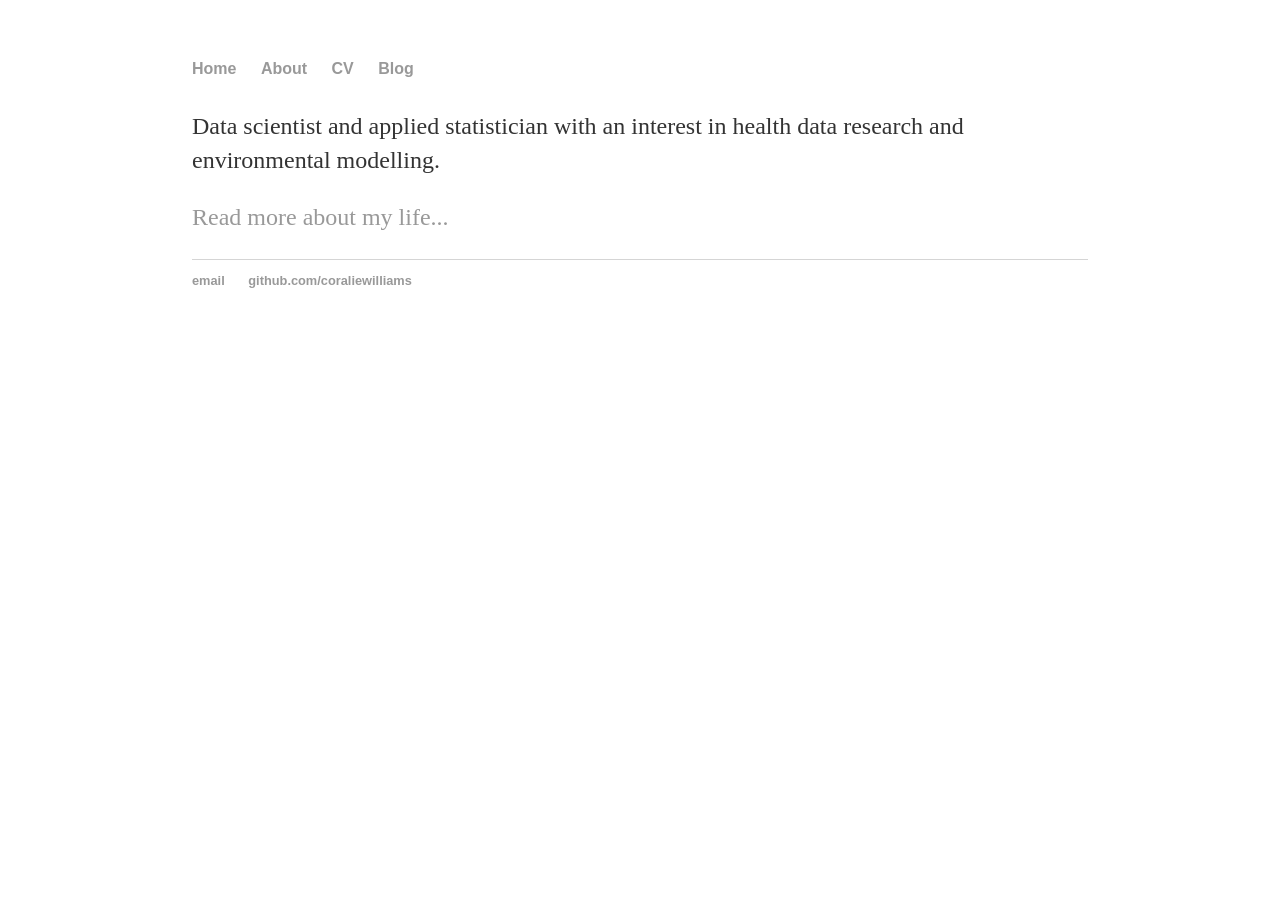
<file: index.html>
<!DOCTYPE html>
<html>
	<head>
		<title>Coralie Williams</title>
		<!-- link to main stylesheet -->
		<link rel="stylesheet" type="text/css" href="/css/main.css">
	</head>
	<body>
		<nav>
    		<ul>
        		<li><a href="/">Home</a></li>
	        	<li><a href="/about">About</a></li>
        		<li><a href="/cv">CV</a></li>
        		<li><a href="/blog">Blog</a></li>
    		</ul>
		</nav>
		<div class="container">
    		<div class="blurb">
        		<h1></h1>
			<p>Data scientist and applied statistician with an interest in health data research and environmental modelling.</p>
			<p> <a href="/about">Read more about my life...</a></p>
    		</div><!-- /.blurb -->
		</div><!-- /.container -->
		<footer>
    		<ul>
        		<li><a href="mailto:coraliewilliams@outlook.com">email</a></li>
        		<li><a href="https://github.com/coraliewilliams">github.com/coraliewilliams</a></li>
			</ul>
		</footer>
	</body>
</html>
</file>
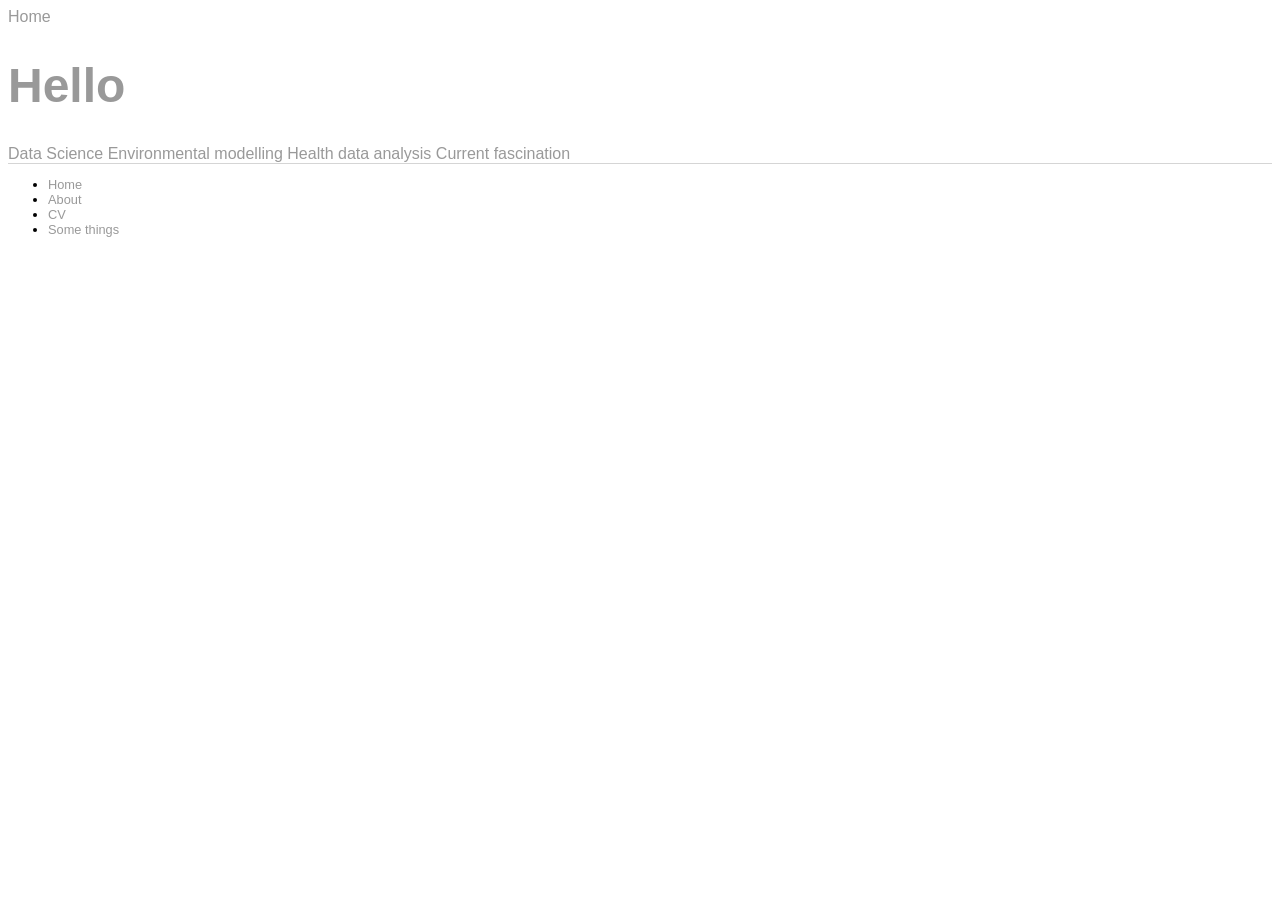
<file: blog.html>
<!DOCTYPE html>
<html>
	<head>
		<title> My blog about some things </title>
		<!-- link to main stylesheet -->
		<link rel="stylesheet" type="text/css" href="/css/blog.css">
	</head>
	<body>
		<!-- Title -->
		<!-- The sidebar -->
		<div class="sidebar">
			<a class="active" href="#home"> Home 
			 <h1> Hello </h1>
			</a>
			<a href="/blog/datascience.html">Data Science</a>
			<a href="/blog/environment.html">Environmental modelling</a>
			<a href="/blog/health.html">Health data analysis</a>
			<a href="/blog/fascination.html">Current fascination</a>
			
		</div>
		<footer>
    		<ul>
        		<li><a href="/">Home</a></li>
	        	<li><a href="/about">About</a></li>
        		<li><a href="/cv">CV</a></li>
        		<li><a href="/blog">Some things</a></li>
		</ul>
		</footer>
	</body>
</html>
</file>
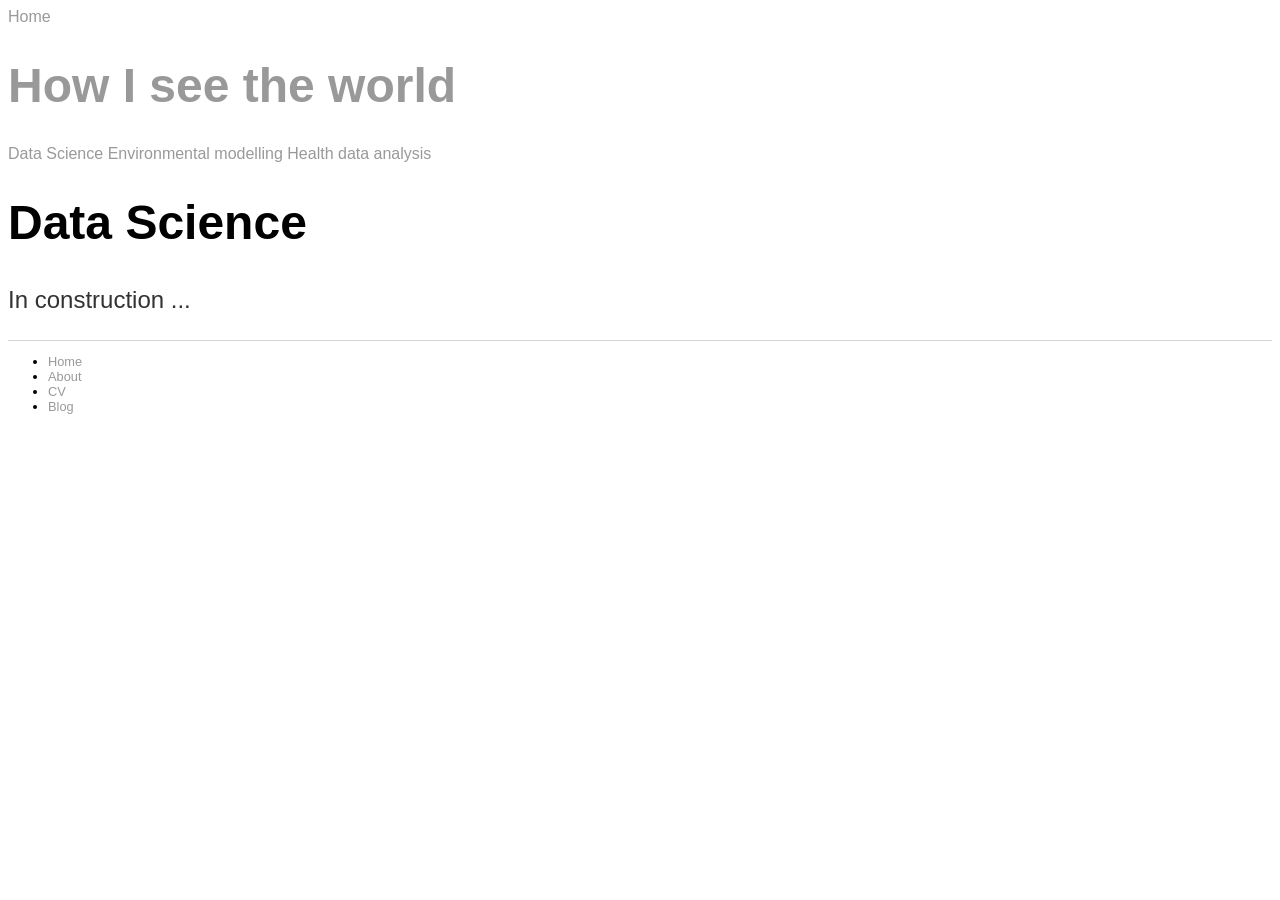
<file: blog/datascience.html>
<!DOCTYPE html>
<html>
	<head>
		<title>  </title>
		<!-- link to main stylesheet -->
		<link rel="stylesheet" type="text/css" href="/css/blog.css">
	</head>
	<body>
		<!-- Title -->
		<!-- The sidebar -->
		<div class="sidebar">
		  <a class="active" href="#home"> Home 
			 <h1>How I see the world</h1>
			</a>
		  <a href="/blog/datascience.html">Data Science</a>
		  <a href="/blog/environment.html">Environmental modelling</a>
		  <a href="/blog/environment.html">Health data analysis</a>
			  <div>
				  <h1>Data Science</h1>
				  <p> In construction ... </p>
			  </div>
			</a>
		</div>
		<footer>
    		<ul>
        		<li><a href="/">Home</a></li>
	        	<li><a href="/about">About</a></li>
        		<li><a href="/cv">CV</a></li>
        		<li><a href="/blog">Blog</a></li>
		</ul>
		</footer>
	</body>
</html>
</file>
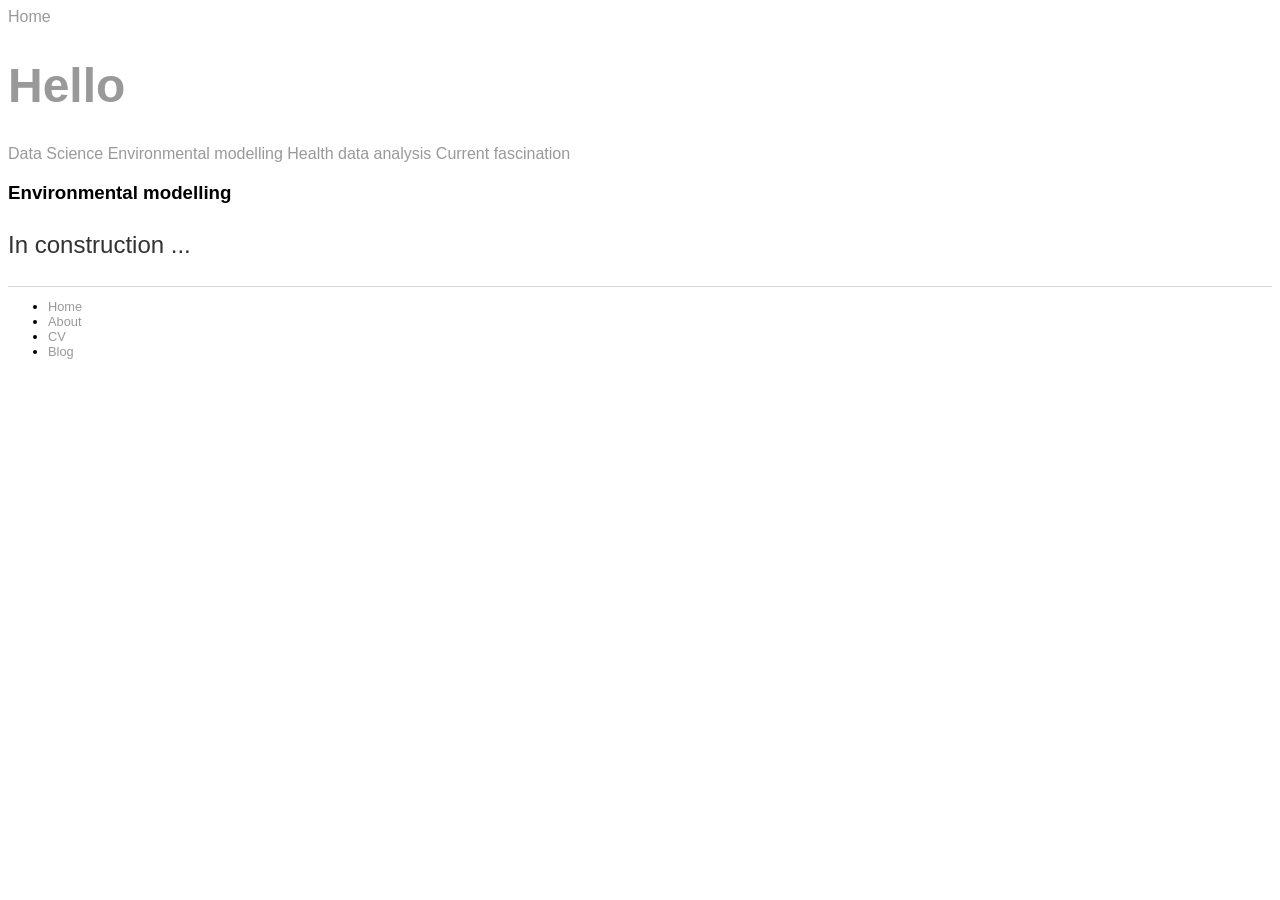
<file: blog/environment.html>
<!DOCTYPE html>
<html>
	<head>
		<title>  </title>
		<!-- link to main stylesheet -->
		<link rel="stylesheet" type="text/css" href="/css/blog.css">
	</head>
	<body>
		<!-- Title -->
		<!-- The sidebar -->
		<div class="sidebar">
		  <a class="active" href="#home"> Home 
			 <h1>Hello</h1>
			</a>
		  <a href="/blog/datascience.html">Data Science</a>
		  <a href="/blog/environment.html">Environmental modelling</a>
		  <a href="/blog/health.html">Health data analysis</a>
			<a href="/blog/fascination.html">Current fascination</a>
			  <div>
				  <h3>Environmental modelling</h3>
				  <p> In construction ... </p>
			  </div>
		</div>
		<footer>
    		<ul>
        		<li><a href="/">Home</a></li>
	        	<li><a href="/about">About</a></li>
        		<li><a href="/cv">CV</a></li>
        		<li><a href="/blog">Blog</a></li>
		</ul>
		</footer>
	</body>
</html>
</file>
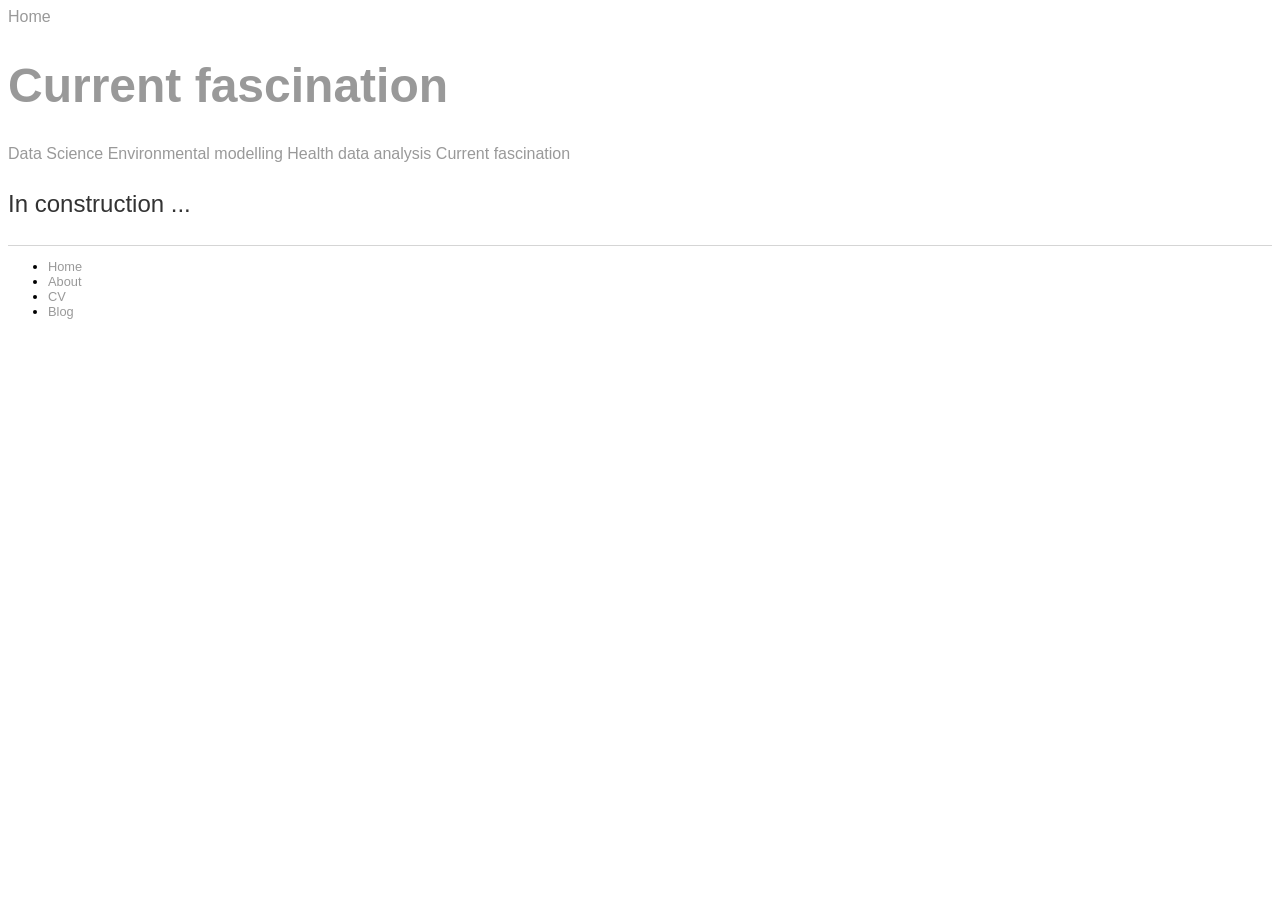
<file: blog/fascination.html>
<!DOCTYPE html>
<html>
	<head>
		<title>  </title>
		<!-- link to main stylesheet -->
		<link rel="stylesheet" type="text/css" href="/css/blog.css">
	</head>
	<body>
		<!-- Title -->
		<!-- The sidebar -->
		<div class="sidebar">
		  <a class="active" href="#home"> Home 
			 <h1> Current fascination</h1>
			</a>
		  <a href="/blog/datascience.html">Data Science</a>
		  <a href="/blog/environment.html">Environmental modelling</a>
		  <a href="/blog/health.html">Health data analysis</a>
			<a href="/blog/fascination.html">Current fascination</a>
			  <div>
				  <h3> </h3>
				  <p> In construction ... </p>
			  </div>
			</a>
		</div>
		<footer>
    		<ul>
        		<li><a href="/">Home</a></li>
	        	<li><a href="/about">About</a></li>
        		<li><a href="/cv">CV</a></li>
        		<li><a href="/blog">Blog</a></li>
		</ul>
		</footer>
	</body>
</html>
</file>
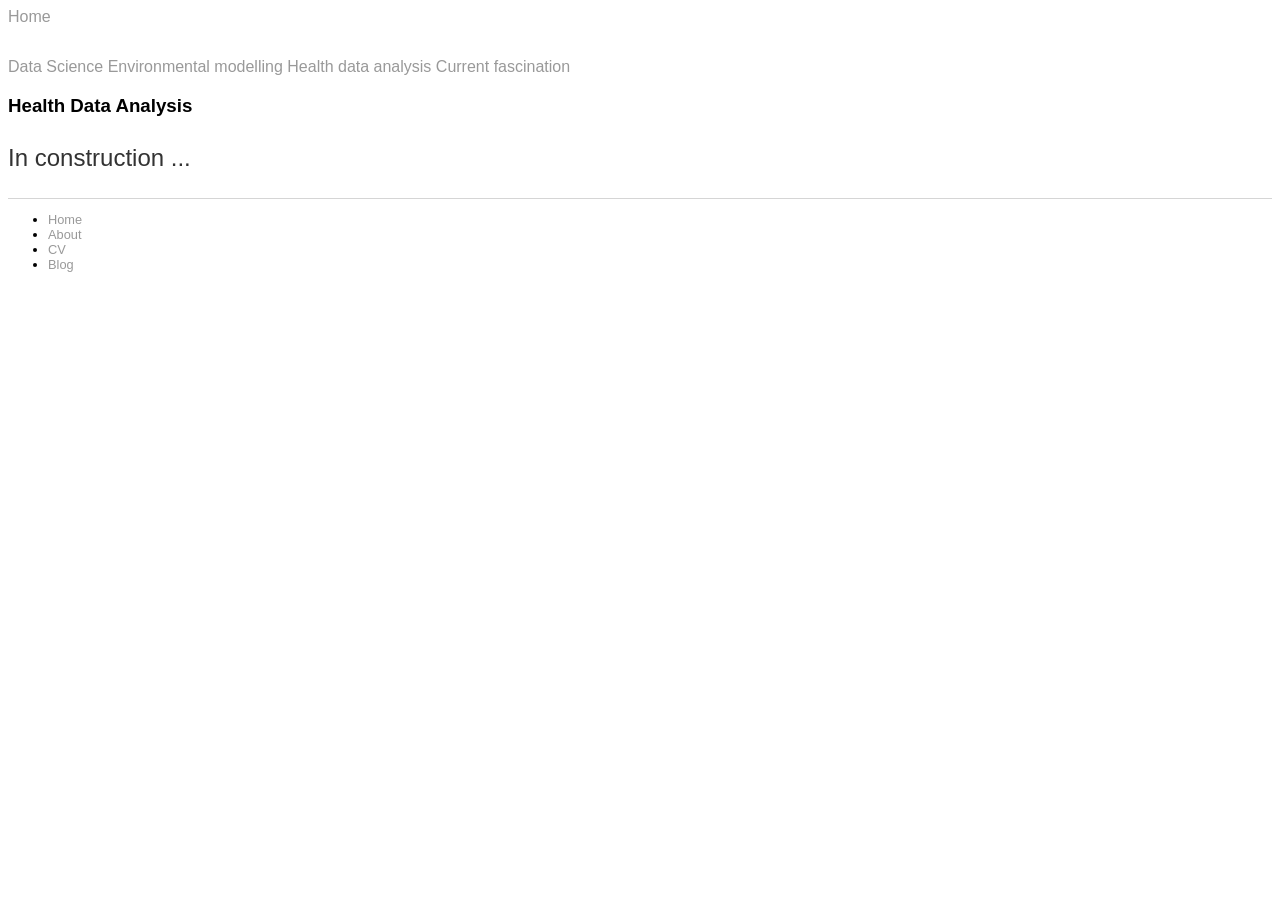
<file: blog/health.html>
<!DOCTYPE html>
<html>
	<head>
		<title>  </title>
		<!-- link to main stylesheet -->
		<link rel="stylesheet" type="text/css" href="/css/blog.css">
	</head>
	<body>
		<!-- Title -->
		<!-- The sidebar -->
		<div class="sidebar">
		  <a class="active" href="#home"> Home 
			 <h1> </h1>
			</a>
		  <a href="/blog/datascience.html">Data Science</a>
		  <a href="/blog/environment.html">Environmental modelling</a>
		  <a href="/blog/health.html">Health data analysis</a>
			<a href="/blog/fascination.html">Current fascination</a>

		</div>	
		
		<div>
			<h3>Health Data Analysis</h3>
			<p> In construction ... </p>
		</div>
		
		<footer>
    		<ul>
        		<li><a href="/">Home</a></li>
	        	<li><a href="/about">About</a></li>
        		<li><a href="/cv">CV</a></li>
        		<li><a href="/blog">Blog</a></li>
		</ul>
		</footer>
	</body>
</html>
</file>
<file: css/main.css>
body {
    margin: 60px auto;
    width: 70%;
}
nav ul, footer ul {
    font-family:'Helvetica', 'Arial', 'Sans-Serif';
    padding: 0px;
    list-style: none;
    font-weight: bold;
}
nav ul li, footer ul li {
    display: inline;
    margin-right: 20px;
}
a {
    text-decoration: none;
    color: #999;
}
a:hover {
    text-decoration: underline;
}
h1 {
    font-size: 3em;
    font-family:'Helvetica', 'Arial', 'Sans-Serif';
}
p {
    font-size: 1.5em;
    line-height: 1.4em;
    color: #333;
}
footer {
    border-top: 1px solid #d5d5d5;
    font-size: .8em;
}

ul.posts { 
    margin: 20px auto 40px; 
    font-size: 1.5em;
}

ul.posts li {
    list-style: none;
}
</file>
<file: css/blog.css>
body {
  font-family: "Lato", sans-serif;
}

.sidenav {
  height: 100%;
  width: 160px;
  position: fixed;
  z-index: 1;
  top: 0;
  left: 0;
  background-color: #111;
  overflow-x: hidden;
  padding-top: 20px;
}

.sidenav a {
  padding: 6px 8px 6px 16px;
  text-decoration: none;
  font-size: 25px;
  color: #818181;
  display: block;
}

.sidenav a:hover {
  color: #f1f1f1;
}

.main {
  margin-left: 160px; /* Same as the width of the sidenav */
  font-size: 28px; /* Increased text to enable scrolling */
  padding: 0px 10px;
}

@media screen and (max-height: 450px) {
  .sidenav {padding-top: 15px;}
  .sidenav a {font-size: 18px;}
}

a {
    text-decoration: none;
    color: #999;
}
a:hover {
    text-decoration: underline;
}
h1 {
    font-size: 3em;
    font-family:'Helvetica', 'Arial', 'Sans-Serif';
}
p {
    font-size: 1.5em;
    line-height: 1.4em;
    color: #333;
}
footer {
    border-top: 1px solid #d5d5d5;
    font-size: .8em;
}

ul.posts { 
    margin: 20px auto 40px; 
    font-size: 1.5em;
}

ul.posts li {
    list-style: none;
}
</file>
